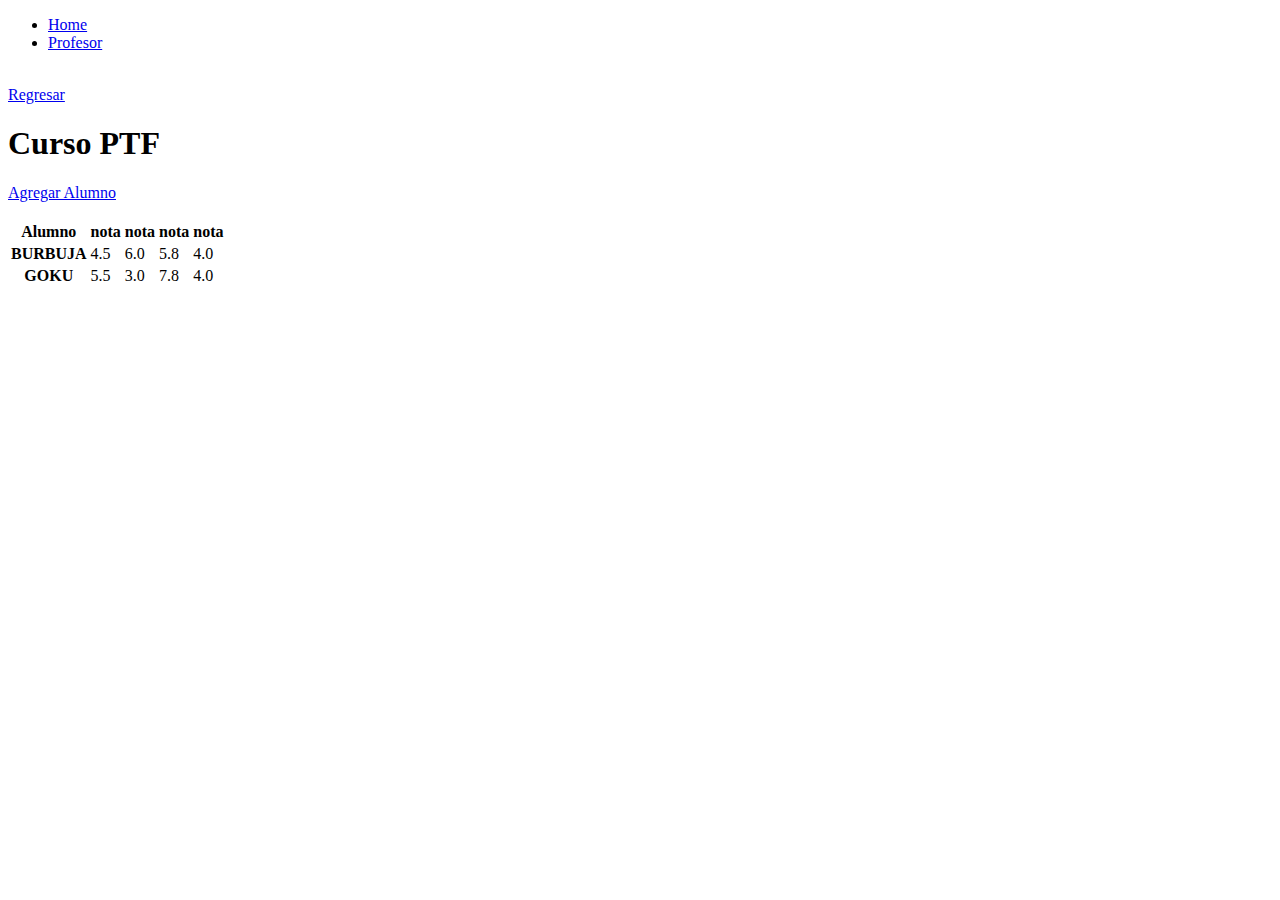
<file: src/app/curso/curso.component.html>
<!DOCTYPE html>
<html lang="en">
<head>
  <meta charset="UTF-8">
  <meta name="viewport" content="width=device-width, initial-scale=1.0">
  <meta http-equiv="X-UA-Compatible" content="ie=edge">
  <title>Profesor</title>
</head>
<body>
    <ul class="nav nav-tabs bg-dark">
        <li class="nav-item">
          <a class="nav-link active" href="/inicio">Home</a>
        </li>
        <li class="nav-item">
          <a class="nav-link" href="/profesor">Profesor</a>
        </li>
      </ul>
      <br>

      <div class="container">
          <div class="row">
            <div class="col-sm-4">
                    <a href="/profesor" class="btn btn-secondary btn-lg active" role="button" aria-pressed="true">Regresar</a>
            </div>
            <div class="col-sm-2">
                <h1>Curso PTF</h1>
            </div>
            <div class="col-sm-6">
                    <a href="/cursoalumno" class="btn btn-secondary btn-lg active" role="button" aria-pressed="true">Agregar Alumno</a>
            </div>
          </div>
        </div>
        <br>
        <div class="container">
          <div class="row">
              <table class="table table-hover table-dark">
                  <thead>
                    <tr>
                      <th scope="col">Alumno</th>
                      <th scope="col">nota</th>
                      <th scope="col">nota</th>
                      <th scope="col">nota</th>
                      <th scope="col">nota</th>
                    </tr>
                  </thead>
                  <tbody>
                    <tr>
                      <th scope="row">BURBUJA</th>
                      <td>4.5</td>
                      <td>6.0</td>
                      <td>5.8</td>
                      <td>4.0</td>
                    </tr>
                    <tr>
                            <th scope="row">GOKU</th>
                            <td>5.5</td>
                            <td>3.0</td>
                            <td>7.8</td>
                            <td>4.0</td>
                    </tr>
                  </tbody>
                </table>


              </div>
        </div>
     
</body>
</html>
</file>
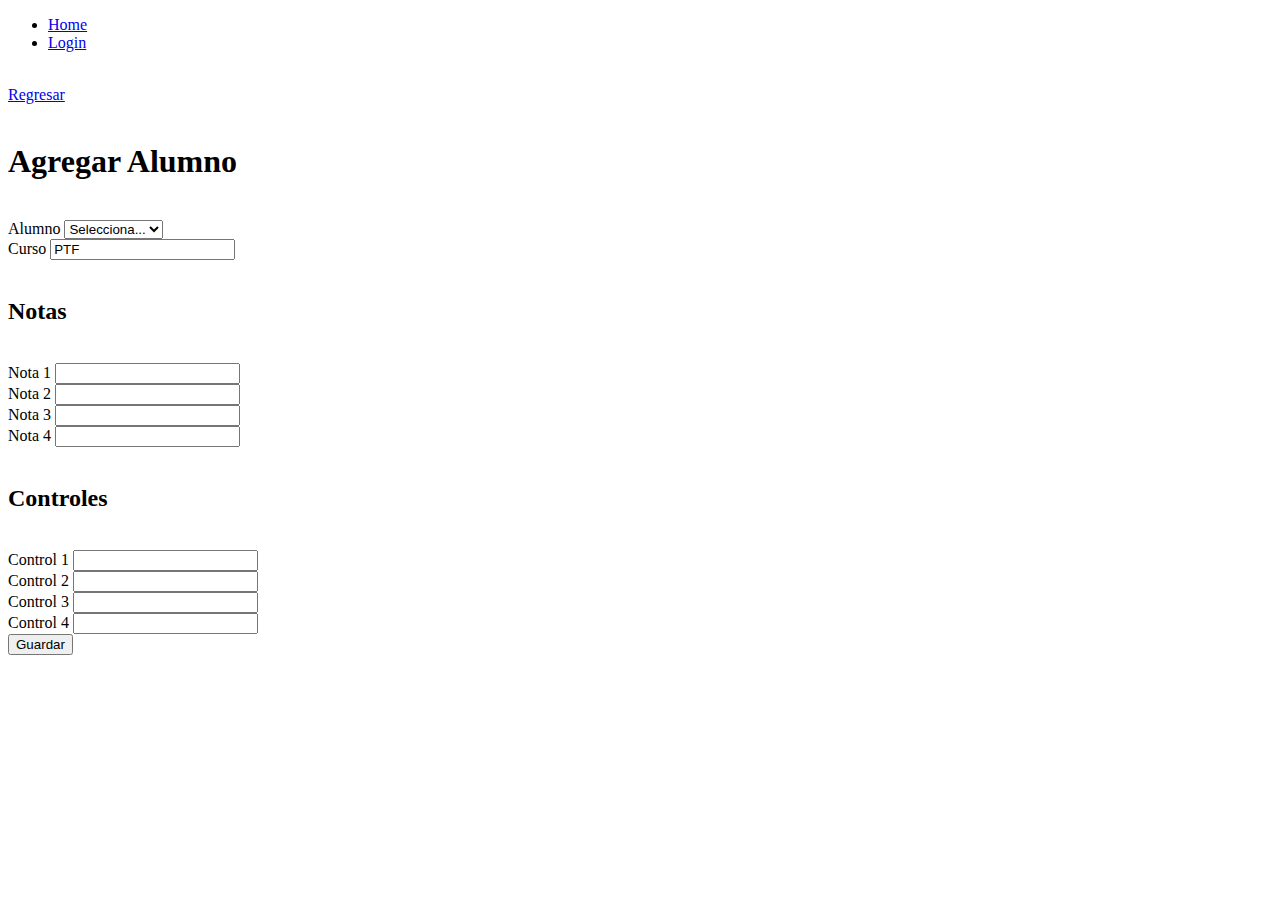
<file: src/app/cursoalumno/cursoalumno.component.html>
<!DOCTYPE html>
<html>

    <head>
     
    </head>
    <body>
    <ul class="nav nav-tabs bg-dark">
        <li class="nav-item">
          <a class="nav-link active" href="/inicio">Home</a>
        </li>
        <li class="nav-item">
          <a class="nav-link" href="/login">Login</a>
        </li>
      </ul>
      <br>
        
    <div class="container">

        <div class="col-sm-4">
            <a href="/curso" class="btn btn-secondary btn-lg active" role="button" aria-pressed="true">Regresar</a>
        </div>
        <br>

        <h1>Agregar Alumno</h1>
        <br>
        <form>
            <div class="form-row">
              <div class="form-group col-md-6">
                <label for="inlineFormCustomSelect">Alumno</label>
                <select class="custom-select mr-sm-2" id="inlineFormCustomSelect">
                  <option selected>Selecciona...</option>
                  <option value="alumno">Burbuja</option>
                  <option value="profesor">Goku</option> 
                </select>
              </div>
              <div class="form-group col-md-6">
                <label for="Curso">Curso</label>
                <input type="text" class="form-control" id="apellido" value="PTF">
              </div>
            </div>
            <br>
            <h2>Notas</h2>
            <br>
            <div class="form-row">
              <div class="col-md-3 mb-3">
                <label for="nota">Nota 1</label>
                <input type="text" class="form-control" id="validationTooltip03"  required>
              </div>
              <div class="col-md-3 mb-3">
                <label for="nota">Nota 2</label>
                <input type="text" class="form-control" id="validationTooltip03"  required>
              </div>
              <div class="col-md-3 mb-3">
                <label for="nota">Nota 3</label>
                <input type="text" class="form-control" id="validationTooltip03"  required>
              
              </div>
              <div class="col-md-3 mb-3">
                <label for="nota">Nota 4</label>
                <input type="text" class="form-control" id="validationTooltip03"  required>
              
              </div>
                 
            </div>
          

            <br>
            <h2>Controles</h2>
            <br>
            <div class="form-row">
              <div class="col-md-3 mb-3">
                <label for="nota">Control 1</label>
                <input type="text" class="form-control" id="validationTooltip03"  required>
              </div>
              <div class="col-md-3 mb-3">
                <label for="nota">Control 2</label>
                <input type="text" class="form-control" id="validationTooltip03"  required>
              </div>
              <div class="col-md-3 mb-3">
                <label for="nota">Control 3</label>
                <input type="text" class="form-control" id="validationTooltip03"  required>
              
              </div>
              <div class="col-md-3 mb-3">
                <label for="nota">Control 4</label>
                <input type="text" class="form-control" id="validationTooltip03"  required>
              
              </div>
                 
            </div>
            <button type="submit" class="btn btn-primary">Guardar</button>
          </form>
          </div>
    
    </body>



</html>
</file>
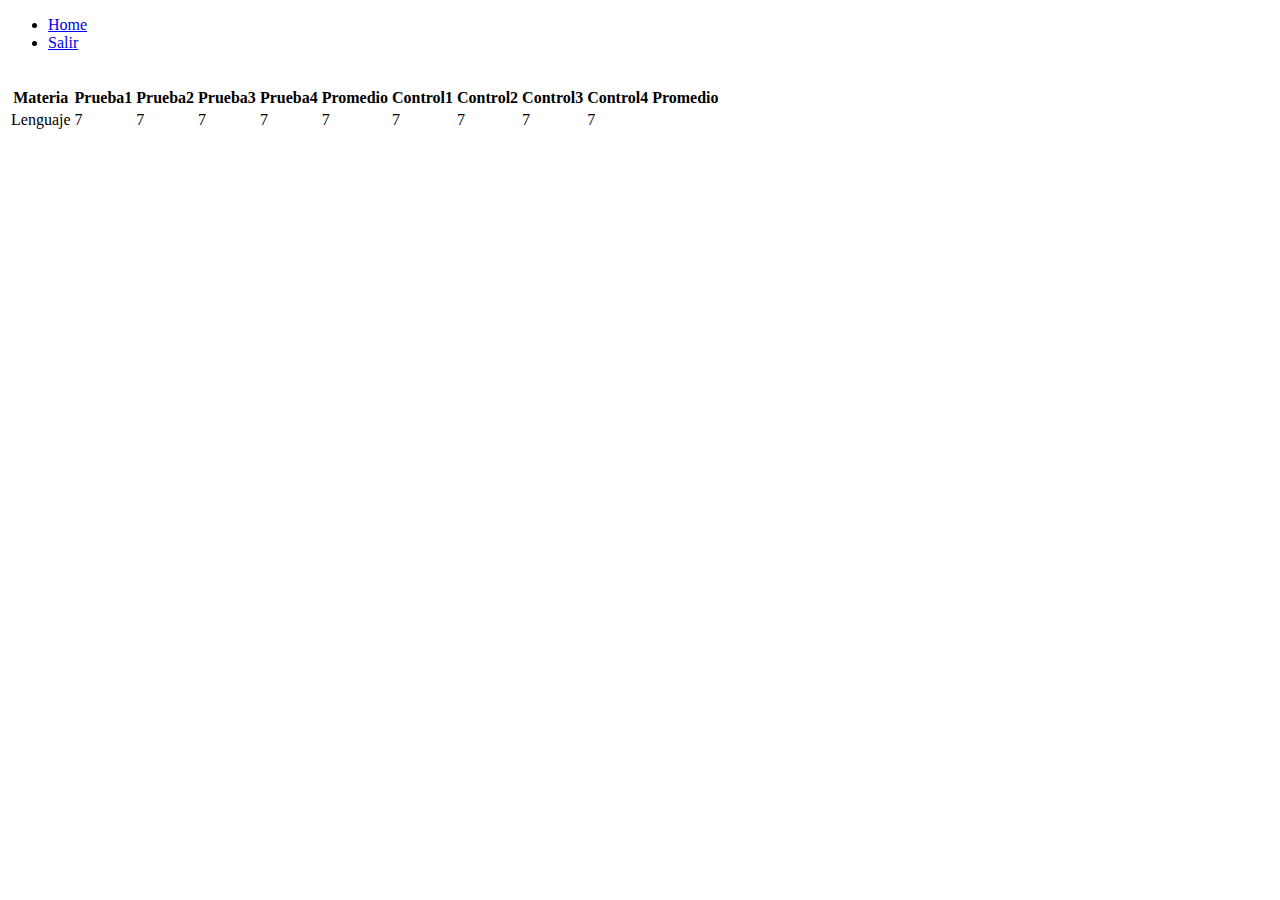
<file: src/app/components/listalumnos/listalumnos.component.html>
<!DOCTYPE html>
<html lang="en">
<head>
  <meta charset="UTF-8">
  <meta name="viewport" content="width=device-width, initial-scale=1.0">
  <meta http-equiv="X-UA-Compatible" content="ie=edge">
  <title>Lista Alumnos</title>



</head>
<body>
    <ul class="nav nav-tabs bg-dark">
        <li class="nav-item">
          <a class="nav-link active" href="/inicio">Home</a>
        </li>
        <li class="nav-item">
          <a class="nav-link" href="/inicio">Salir</a>
        </li>
      </ul>
      <br>
      
      <div class="container">
          <form>
              <table class="table table-dark">
                  <thead>
                    <tr>
                      <th scope="col">Materia</th>
                      <th scope="col">Prueba1</th>
                      <th scope="col">Prueba2</th>
                      <th scope="col">Prueba3</th>
                      <th scope="col">Prueba4</th>
                      <th scope="col">Promedio</th>
                      <th scope="col">Control1</th>
                      <th scope="col">Control2</th>
                      <th scope="col">Control3</th>
                      <th scope="col">Control4</th>
                      <th scope="col">Promedio</th>
                      
                    </tr>
                  </thead>
                  <tbody>
                    <tr>
                      <td>Lenguaje</td>
                      <td>7</td>
                      <td>7</td>
                      <td>7</td>
                      <td>7</td>
                      <td>7</td>
                      <td>7</td>
                      <td>7</td>
                      <td>7</td>
                      <td>7</td>
                    </tr>
                  </tbody>
                </table>
            </form>    
      </div>
  
</body>
</html>
</file>
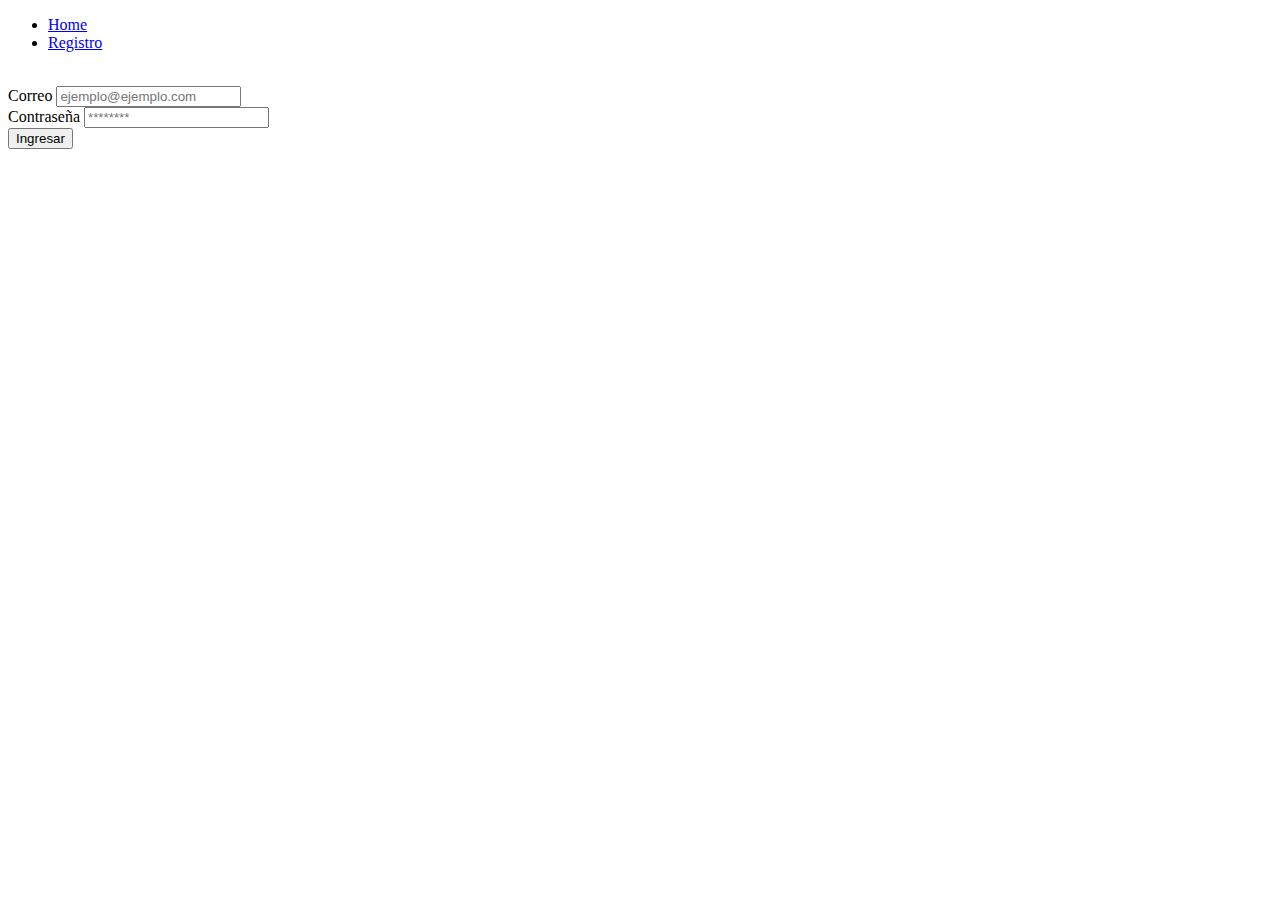
<file: src/app/components/login/login.component.html>
<!DOCTYPE html>
<html lang="en">
<head>
  <meta charset="UTF-8">
  <meta name="viewport" content="width=device-width, initial-scale=1.0">
  <meta http-equiv="X-UA-Compatible" content="ie=edge">
  <title>Home</title>



</head>
<body>
    <ul class="nav nav-tabs bg-dark">
        <li class="nav-item">
          <a class="nav-link active" href="/inicio">Home</a>
        </li>
        <li class="nav-item">
          <a class="nav-link" href="/registro">Registro</a>
        </li>
      </ul>
      <br>
      
      <div class="container">
          <form>
              <div class="form-group">
                <label for="correo">Correo</label>
                <input type="email" class="form-control" id="correo" aria-describedby="emailHelp" placeholder="ejemplo@ejemplo.com">
              </div>
              <div class="form-group">
                <label for="password">Contraseña</label>
                <input type="password" class="form-control" id="clave" placeholder="********">
              </div>
              <button type="submit" class="btn btn-primary">Ingresar</button>
            </form>    
      </div>
  
</body>
</html>
</file>
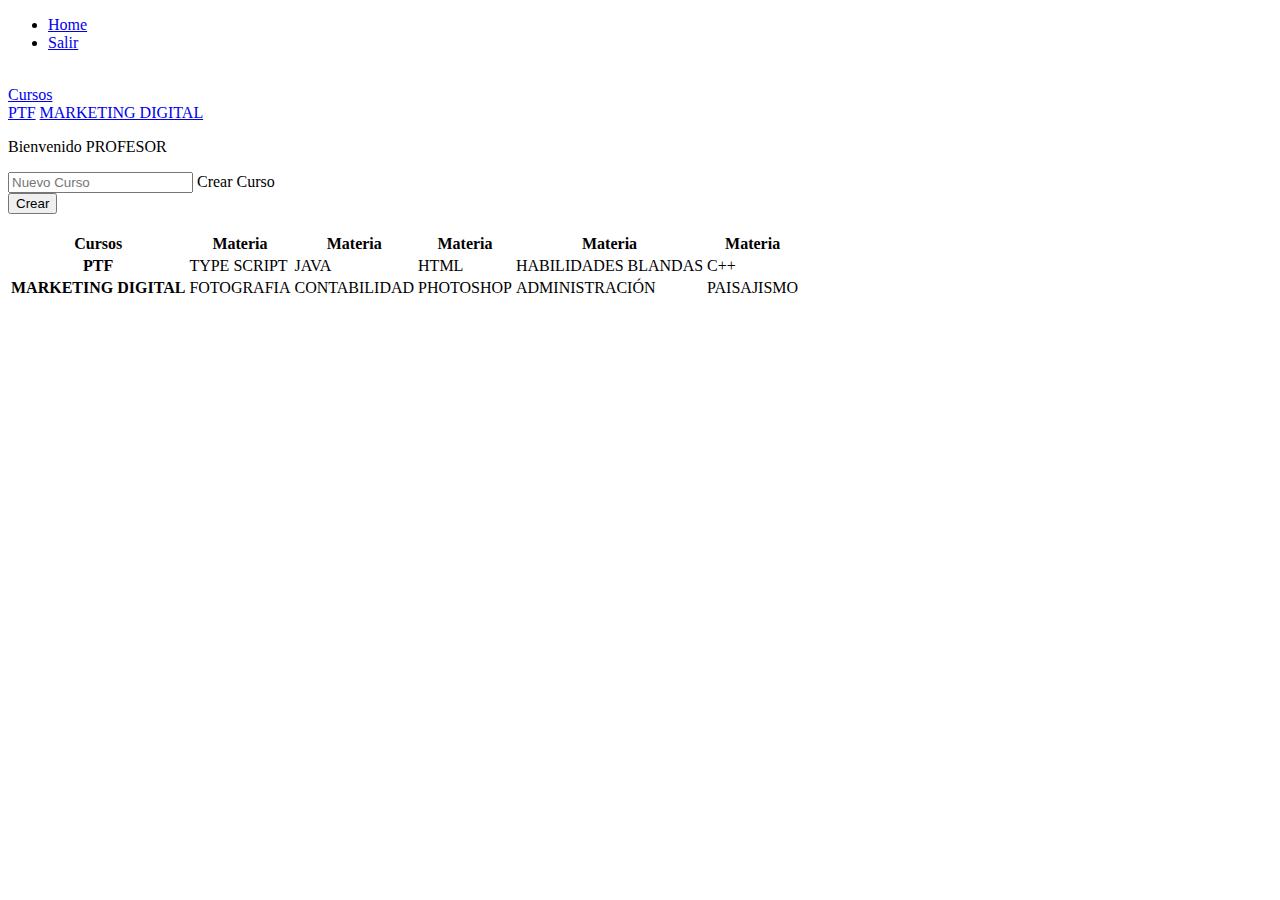
<file: src/app/components/profesor/profesor.component.html>
<!DOCTYPE html>
<html lang="en">
<head>
  <meta charset="UTF-8">
  <meta name="viewport" content="width=device-width, initial-scale=1.0">
  <meta http-equiv="X-UA-Compatible" content="ie=edge">
  <title>Profesor</title>
</head>
<body>
    <ul class="nav nav-tabs bg-dark">
        <li class="nav-item">
          <a class="nav-link active" href="/inicio">Home</a>
        </li>
        <li class="nav-item">
          <a class="nav-link" href="/inicio">Salir</a>
        </li>
      </ul>
      <br>

      <div class="container">
          <div class="row">
            <div class="col-sm-4">
                <div class="dropdown">
                    <a class="btn btn-secondary dropdown-toggle" href="#" role="button" id="dropdownMenuLink" data-toggle="dropdown" aria-haspopup="true" aria-expanded="false">
                      Cursos
                    </a>
                  
                    <div class="dropdown-menu" aria-labelledby="dropdownMenuLink">
                      <a class="dropdown-item" href="curso">PTF</a>
                      <a class="dropdown-item" href="#">MARKETING DIGITAL</a>
                    </div>
                  </div>
            </div>
            <div class="col-sm-2">
                <p>Bienvenido PROFESOR</p>
            </div>
            <div class="col-sm-6">
                <form>
                    <div class="form-group">
                
                      <input type="text" class="form-control" id="ncurso" placeholder="Nuevo Curso">
                      <label for="crearcurso" class="sr-only">Crear Curso</label>
 
                </div>
                           
                      <button type="submit" class="btn btn-primary">Crear</button>
                    
                   
                  </form>
            </div>
          </div>
        </div>
        <br>
        <div class="container">
          <div class="row">
              <table class="table table-hover table-dark">
                  <thead>
                    <tr>
                      <th scope="col">Cursos</th>
                      <th scope="col">Materia</th>
                      <th scope="col">Materia</th>
                      <th scope="col">Materia</th>
                      <th scope="col">Materia</th>
                      <th scope="col">Materia</th>
                    </tr>
                  </thead>
                  <tbody>
                    <tr>
                      <th scope="row">PTF</th>
                      <td>TYPE SCRIPT</td>
                      <td>JAVA</td>
                      <td>HTML</td>
                      <td>HABILIDADES BLANDAS</td>
                      <td>C++</td>
                    </tr>
                    <tr>
                        <th scope="row">MARKETING DIGITAL</th>
                        <td>FOTOGRAFIA</td>
                        <td>CONTABILIDAD</td>
                        <td>PHOTOSHOP</td>
                        <td>ADMINISTRACIÓN</td>
                        <td>PAISAJISMO</td>
                    </tr>
                  </tbody>
                </table>


              </div>
        </div>
     
</body>
</html>
</file>
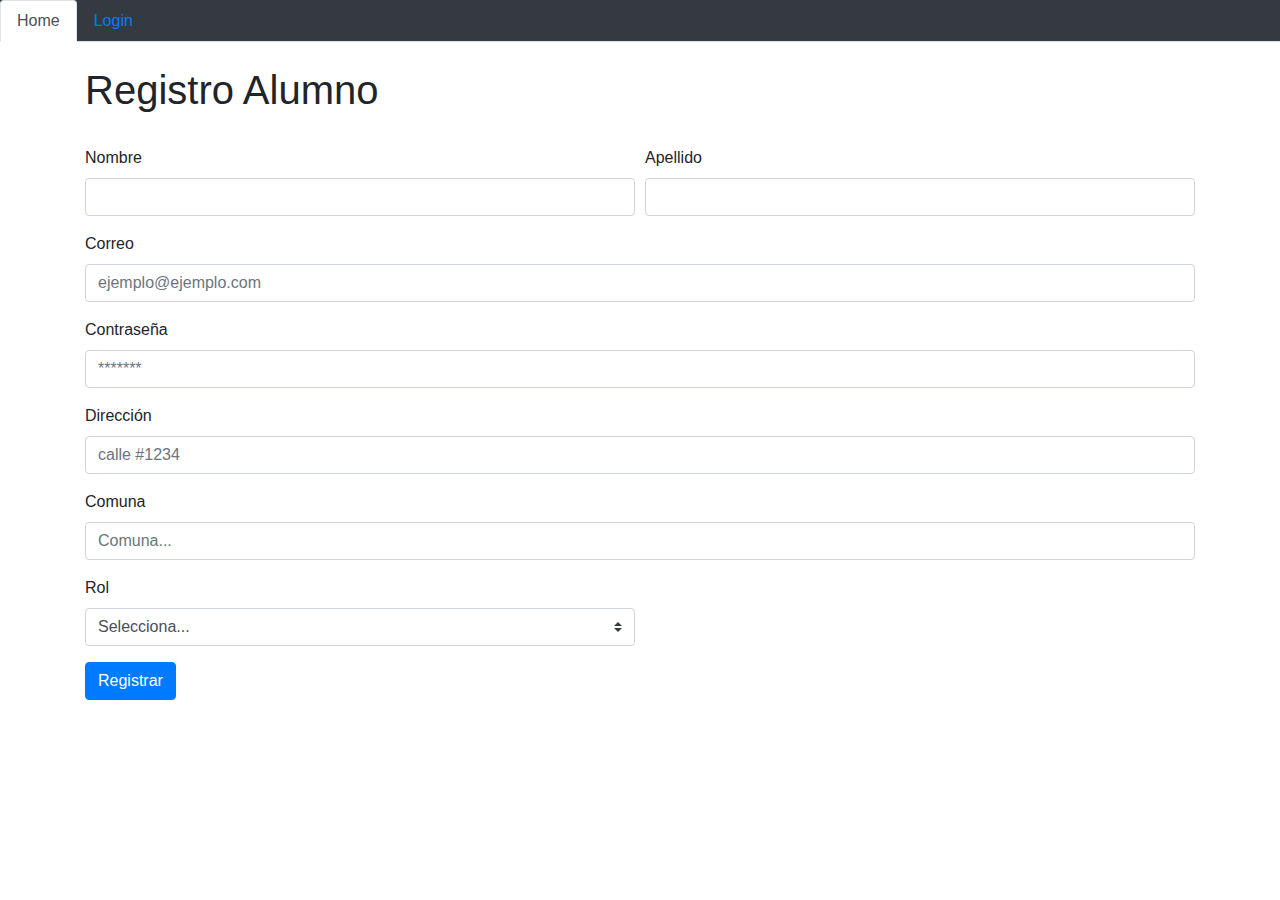
<file: src/app/components/registro/registro.component.html>
<!DOCTYPE html>
<html>

    <link rel="stylesheet" href="https://stackpath.bootstrapcdn.com/bootstrap/4.3.1/css/bootstrap.min.css" integrity="sha384-ggOyR0iXCbMQv3Xipma34MD+dH/1fQ784/j6cY/iJTQUOhcWr7x9JvoRxT2MZw1T" crossorigin="anonymous">
    <script src="https://code.jquery.com/jquery-3.3.1.slim.min.js" integrity="sha384-q8i/X+965DzO0rT7abK41JStQIAqVgRVzpbzo5smXKp4YfRvH+8abtTE1Pi6jizo" crossorigin="anonymous"></script>
    <script src="https://cdnjs.cloudflare.com/ajax/libs/popper.js/1.14.7/umd/popper.min.js" integrity="sha384-UO2eT0CpHqdSJQ6hJty5KVphtPhzWj9WO1clHTMGa3JDZwrnQq4sF86dIHNDz0W1" crossorigin="anonymous"></script>
    <script src="https://stackpath.bootstrapcdn.com/bootstrap/4.3.1/js/bootstrap.min.js" integrity="sha384-JjSmVgyd0p3pXB1rRibZUAYoIIy6OrQ6VrjIEaFf/nJGzIxFDsf4x0xIM+B07jRM" crossorigin="anonymous"></script>
    <head>
     
    </head>
    <body>
    <ul class="nav nav-tabs bg-dark">
        <li class="nav-item">
          <a class="nav-link active" href="/inicio">Home</a>
        </li>
        <li class="nav-item">
          <a class="nav-link" href="/login">Login</a>
        </li>
      </ul>
      <br>
        
    <div class="container">

        <h1>Registro Alumno</h1>
        <br>
        <form>
            <div class="form-row">
              <div class="form-group col-md-6">
                <label for="nombre">Nombre</label>
                <input type="text" class="form-control" id="nombre">
              </div>
              <div class="form-group col-md-6">
                <label for="Apellido">Apellido</label>
                <input type="text" class="form-control" id="apellido">
              </div>
            </div>
            <div class="form-group">
                <label for="correo">Correo</label>
                <input type="email" class="form-control" id="correo" placeholder="ejemplo@ejemplo.com">
              </div>
              <div class="form-group">
                <label for="contraseña">Contraseña</label>
                <input type="password" class="form-control" id="contrasena" placeholder="*******">
              </div>
            <div class="form-group">
              <label for="direccion">Dirección</label>
              <input type="text" class="form-control" id="direccion" placeholder="calle #1234">
            </div>
            <div class="form-group">
              <label for="comuna">Comuna</label>
              <input type="text" class="form-control" id="comuna" placeholder="Comuna...">
            </div>
            <div class="form-row">
                <div class="form-group col-md-6">
                    
                        <label for="inlineFormCustomSelect">Rol</label>
                        <select class="custom-select mr-sm-2" id="inlineFormCustomSelect">
                          <option selected>Selecciona...</option>
                          <option value="alumno">Alumno</option>
                          <option value="profesor">Profesor</option> 
                        </select>
                      
                </div>
                <div class="form-group col-md-4">
               
                </div>
                <div class="form-group col-md-2">
                
              </div>
            </div>

           
            <button type="submit" class="btn btn-primary">Registrar</button>
          </form>
          </div>
    
    </body>



</html>
</file>
